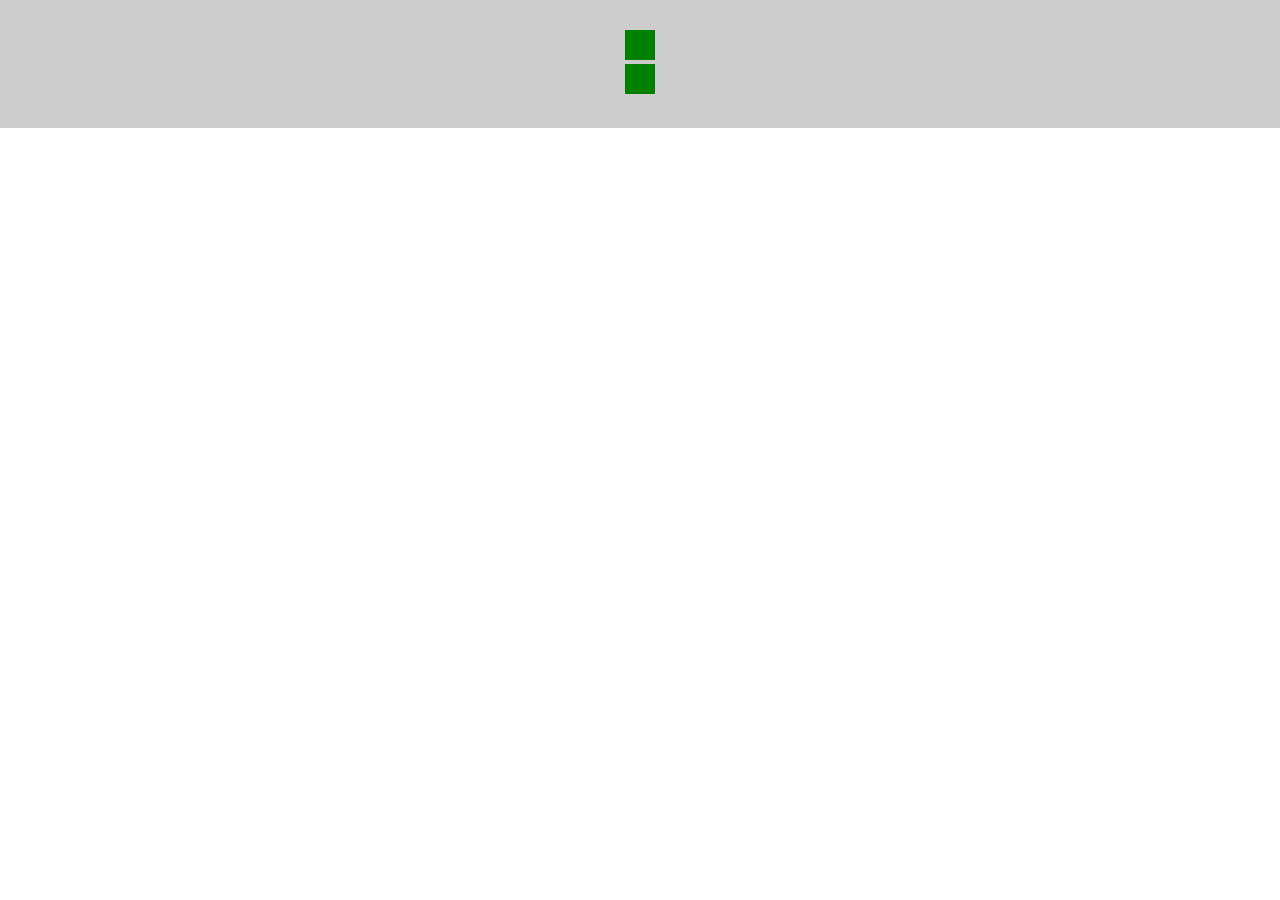
<file: personalizando-elementos-de-formulários/index.html>
<!DOCTYPE html>
<html lang="pt-br">
<head>
    <meta charset="UTF-8">
    <title>Document</title>
    <link rel="stylesheet" href="style.css">
</head>
<body>

    <form>

        <!--
            <input id="file" type="file" name="file" />
        <label for="file">Clique aqui!</label>
        -->

        <!--
            <select name="" id="">
            <option value="">Item 1</option>
            <option value="">Item 2</option>
        </select>
        -->
        <div>
            <input type="checkbox" id="check1"/>
            <label for="check1" />
        </div>
        <div>
            <input type="checkbox" id="check2"/>
            <label for="check2" />
        </div>
    </form> 

</body>
</html>
</file>
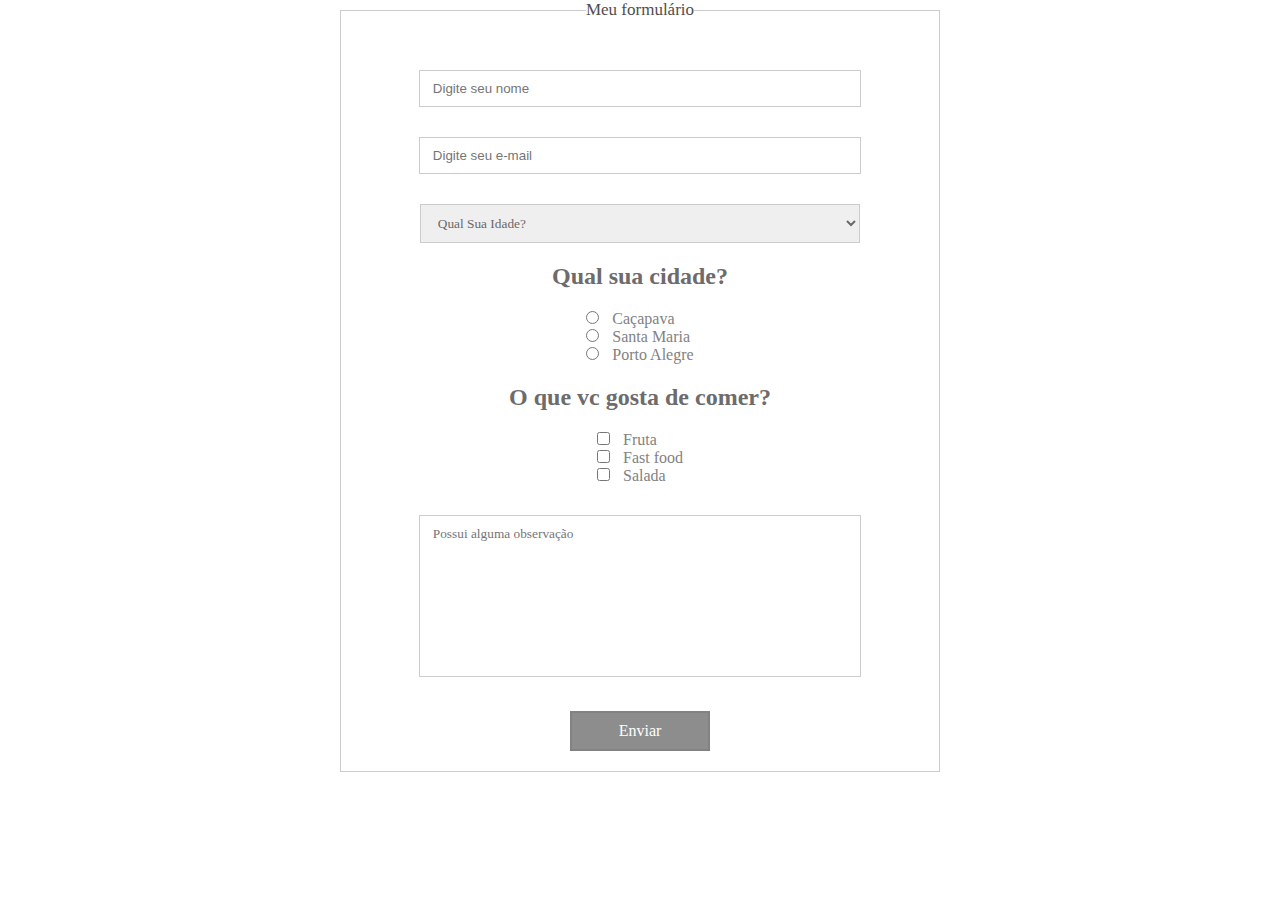
<file: projeto front-end formulário/index.html>
<!DOCTYPE html>
<html>
<head>
    <meta charset="UTF-8">
    <title>Document</title>
    <link rel="stylesheet" href="style.css">
</head>
<body>

    <form>
        
        <fieldset>

            <legend>Meu formulário</legend>
            <div><input type="text" name="nome" placeholder="Digite seu nome"></div>
            <div><input type="text" name="e-mail" placeholder="Digite seu e-mail"></div>

            <div>
                <select name="lista">
                    <option disabled selected>Qual Sua Idade?</option>
                    <option value="10+">10+</option>
                    <option value="15+">15+</option>
                    <option value="20+">20+</option>
                </select>
            </div>

            <h2>Qual sua cidade?</h2>

            <div class="input">

                    <div>
                        <input type="radio" name="cidade" value="Caçapava"/><span>Caçapava</span>
                    </div>
                    <div>   
                        <input type="radio" name="cidade" value="Santa Maria"/><span>Santa Maria</span>
                    </div>
                    <div>
                        <input type="radio" name="cidade" value="Porto Alegre"/><span>Porto Alegre</span>
                    </div>

            </div>

        </div>

            <h2>O que vc gosta de comer?</h2>

        <div class="input">

                <div>
                    <input type="checkbox" name="cidade[]" value="Fruta"/><span>Fruta</span>
                </div>
                <div>   
                    <input type="checkbox" name="cidade[]" value="Fast food"/><span>Fast food</span>
                </div>
                <div>
                    <input type="checkbox" name="cidade[]" value="Salada"/><span>Salada</span>
                </div>

        </div>

        <div>
            <textarea placeholder="Possui alguma observação" name="observação"></textarea>
        </div>

        <div>
            <input type="submit" name="acao" value="Enviar">
        </div>
        
        </fieldset>
    </form>
</body>
</html>
</file>
<file: personalizando-elementos-de-formulários/style.css>
*{
    margin: 0;
    padding: 0;
}

html, body{
    height: 100%;
}
/*
input[type=file]{
    display: none;
}
label{
    display: inline-block;
    margin: 20px auto;
    cursor: pointer;
    font-size: 17px;
    width: 220px;
    height: 40px;
    background-color: #ccc;
    color: white;
    text-align: center;
    line-height: 40px;
}
*/


form{
    text-align: center;
    background: #ccc;
    padding: 30px 0;
}

/*
form select{
    width: 220px;
    height: 30px;
    border: 0;
    background-size: 10px 20px;
    background-image: url(imagens/sprite.png);
    background-repeat: no-repeat;
    background-position: 96% 8px;
    padding-left: 20px;
    appearance: none;
    -webkit-appearance: none;
    -moz-appearance: none;
}

form select::-ms-expand{
    display: none;
}

*/

input[type=checkbox]{
    display: none;
}

label{
    margin: 0 30px;
    display: inline-block;
    width: 30px;
    height: 30px;
    background-color: green;
}


input[type=checkbox]:checked + label{

    background-color: red;
    width: 50px;
}
</file>
<file: projeto front-end formulário/style.css>
*{
    margin: 0;
    padding: 0;
}

html, body{
    height: 100%;
}

form{
    margin: 30px auto;
    width: 96%;
    max-width: 600px;
    margin: 0 auto;
    text-align: center;
}

form fieldset{
    padding: 20px 40px;
    border: 1px solid #ccc;
}

form legend{
    font-size: 17px;
    color: rgb(78, 78, 78);
}

form input[type=text]{
    display: inline-block;
    margin-top: 30px;
    width: 80%;
    padding: 10px 13px;
    border: 1px solid #ccc;
}
form input[type=text]:focus, form select:focus, form textarea:focus{
	outline: 0;
}

form select{
    font-family: tahoma;
    color: rgb(107, 104, 104);
    width: calc(80% + 26px);
    margin-top: 30px;
    display: inline-block;
    padding: 10px 13px;
    border: 1px solid #ccc;
}

/*
form select option[disabled]{
    color: orange;  
}
*/

form select:hover{
    border: 0;
}

/*
form select option:nth-of-type(3){
    color: red;
}
*/

form h2{
    margin-top: 20px;
    color: rgb(109, 107, 107);
}
.input{
    display: inline-block;
    text-align: left;
    margin-top: 20px;
}
.input span{
    margin-left: 13px;
    font-size: 16px;
    color: rgb(130, 130, 130);
}

form input[type=submit]{
    font-family: tahoma;
    margin-top: 30px;
    border: 0;
    width: 140px;
    height: 40px;
    color:white;
    background-color: rgb(141, 141, 141);
    font-size: 16px;
    border: 2px solid rgb(130, 130, 130);
    cursor: pointer;
}
form textarea{
    font-family: tahoma;
    margin-top: 30px;
    width: 80%;
    padding: 10px 13px;
    resize: none;
    border: 1px solid #ccc;
    height: 140px;
}
</file>
